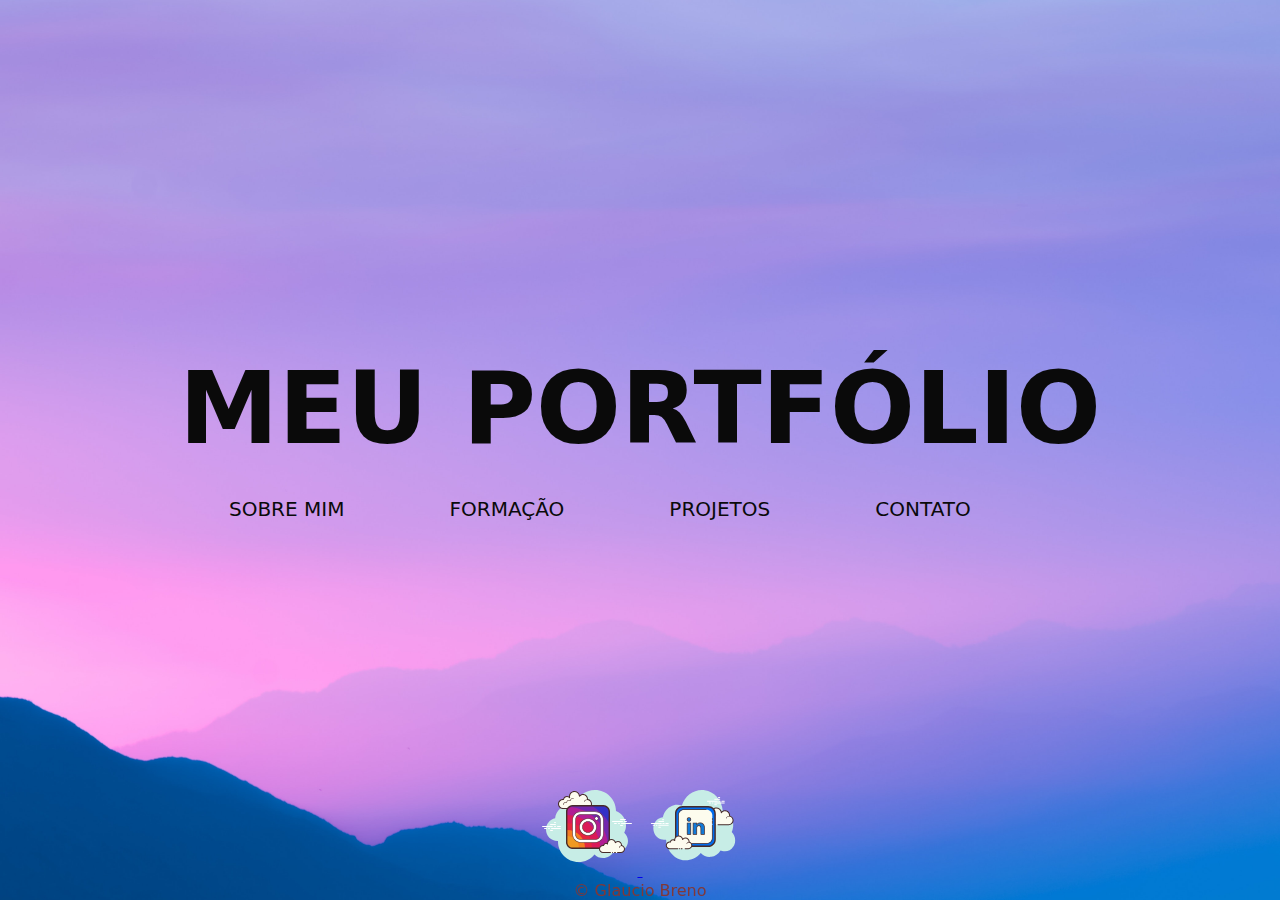
<file: index.html>
<!DOCTYPE html>
<html lang="pt-br">
<head>
    <meta charset="UTF-8">
    <meta name="viewport" content="width=device-width, initial-scale=1.0">
    <title>Glaucio Breno</title>
    <link rel="stylesheet" href="estilo.css">
</head>
<body>
<header>
    <h1 class="interface">MEU PORTFÓLIO</h1> 
        
    <nav>
        <ul>
            
            <li><a href="sobre.html">SOBRE MIM</a></li><!--Hiperlink para abrir"sobre mim" em outra pagina-->
            <li><a href="formacao.html">FORMAÇÃO</a></li>
            <li><a href="projetos.html">PROJETOS</a></li>
            <li><a href="contato.html">CONTATO</a></li>
           
        </ul>
    </nav>
     
    </header>

    <div class="redeSocial"> <!--IMAGENS PARA REDES SOCIAIS-->
        <a href="https://www.instagram.com/glauciobreno/">
            <img src="./imagens/insta_nuvem.svg">
        </a>

        <a href="https://www.linkedin.com/in/glauciobreno/">
            <img src="./imagens/icons8-linkedin.svg"> <!--Meu linkedin não ta atualizado pois não uso com frequência-->
        </a>
    </div>

    <footer>© Glaucio Breno</footer> <!--RODAPÉ-->

   
    
</body>
</html>
</file>
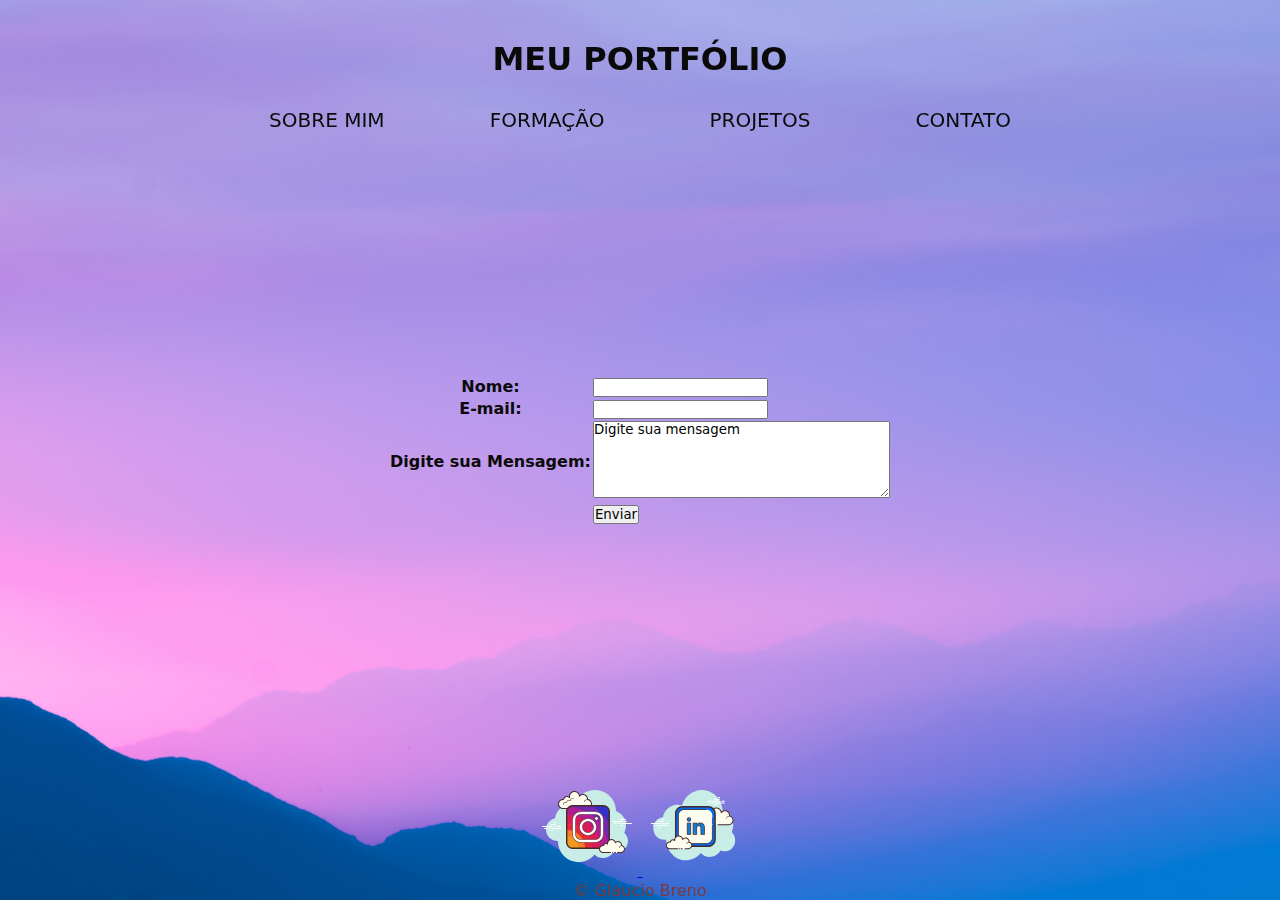
<file: contato.html>
<!DOCTYPE html>
<html lang="pt-br">
<head>
    <meta charset="UTF-8">
    <meta name="viewport" content="width=device-width, initial-scale=1.0">
    <title>Glaucio Breno</title>
    <link rel="stylesheet" href="estilo.css">
</head>
<body>
    <header class="topo-pagina">
        <h1><li><a href="index.html">MEU PORTFÓLIO</a></li></h1>  <!--CRIADO EM TODOS OS LINKS ESSA MESMA CLASS PARA PERSONALIZAR NO CSS-->
      
    <nav>
        <ul>
            
            <li><a href="sobre.html">SOBRE MIM</a></li><!--Hiperlink para abrir"sobre mim" em outra pagina-->
            <li><a href="formacao.html">FORMAÇÃO</a></li>
            <li><a href="projetos.html">PROJETOS</a></li>
            <li><a href="contato.html">CONTATO</a></li>
           
        </ul>
    </nav>
     
    </header>  

    <!--FORMULÁRIO -->
        
    <form action="" method="post">
        <table>
        
            <tr>
            <th><label for="nome">Nome:</label></th>
            <td><input type="text" name="nome" id="nome"></td>
            </tr>
        
            <tr>
            <th><label for="email">E-mail:</label></th>
            <td><input type="email" name="email" id="email"></td>
            </tr>
    
            <tr>
            <th><label for="msg">Digite sua Mensagem:</label></th>
            <td><textarea name="msg" rows="5" cols="40">Digite sua mensagem</textarea></td>
            </tr>
        
            <tr>
            <td></td>
            <td> <button>Enviar</button></td> 
            </tr>
        </table>
        </form> 
 
   

    <div class="redeSocial"> <!--IMAGENS PARA REDES SOCIAIS-->
        <a href="https://www.instagram.com/glauciobreno/">
            <img src="./imagens/insta_nuvem.svg">
        </a>

        <a href="https://www.linkedin.com/in/glauciobreno/">
            <img src="./imagens/icons8-linkedin.svg"> <!--Meu linkedin não ta atualizado pois não uso com frequência-->
        </a>
    </div>

    <footer>© Glaucio Breno</footer> <!--Rodapé-->
   
    
</body>
</html>
</file>
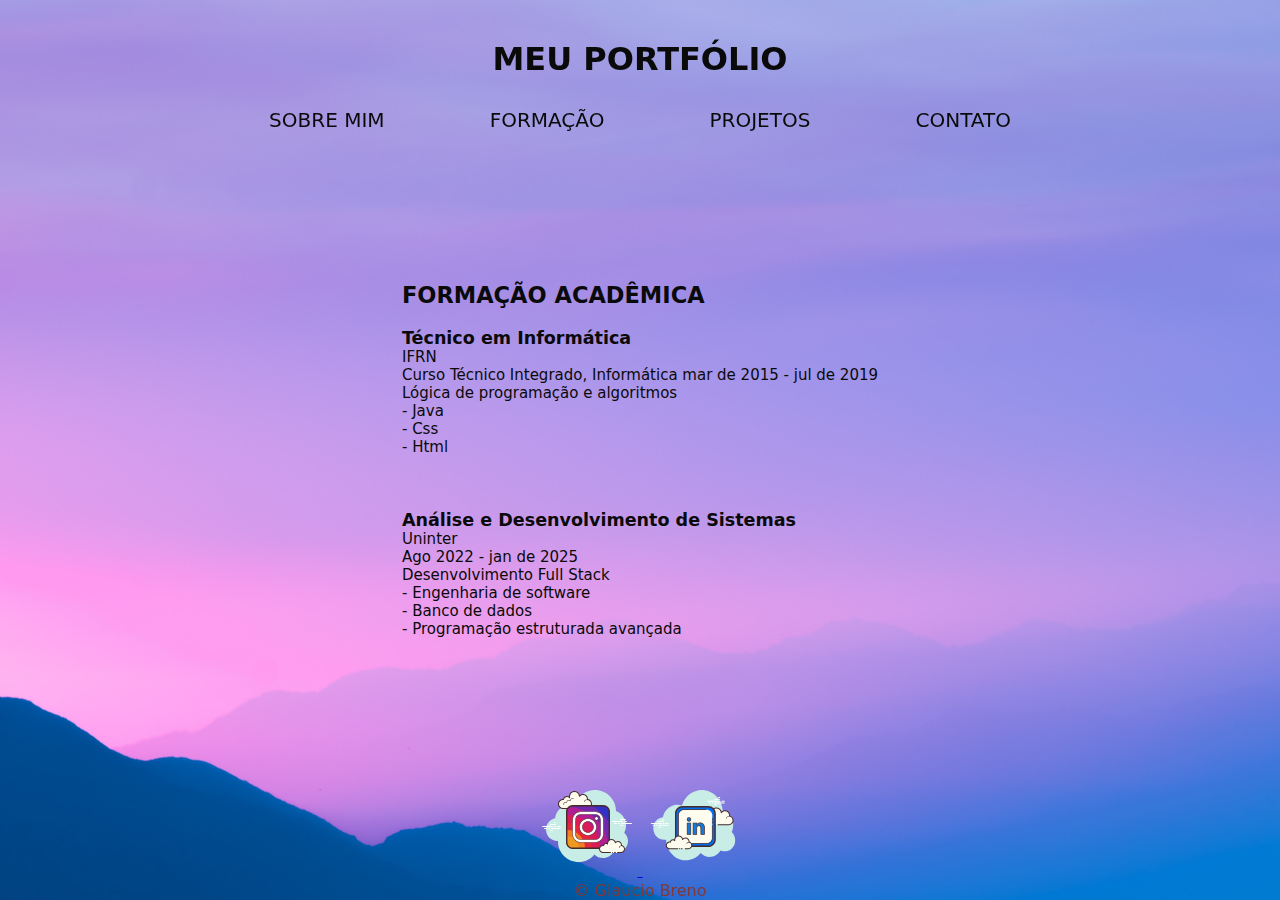
<file: formacao.html>
<!DOCTYPE html>
<html lang="pt-br">
<head>
    <meta charset="UTF-8">
    <meta name="viewport" content="width=device-width, initial-scale=1.0">
    <title>Glaucio Breno</title>
    <link rel="stylesheet" href="estilo.css">
</head>
<body>
    <header class="topo-pagina">
        <h1><li><a href="index.html">MEU PORTFÓLIO</a></li></h1>  <!--CRIADO EM TODOS OS LINKS ESSA MESMA CLASS PARA PERSONALIZAR NO CSS-->
      
    <nav>
        <ul>
            
            <li><a href="sobre.html">SOBRE MIM</a></li><!--Hiperlink para abrir"sobre mim" em outra pagina-->
            <li><a href="formação.html">FORMAÇÃO</a></li>
            <li><a href="projetos.html">PROJETOS</a></li>
            <li><a href="contato.html">CONTATO</a></li>
           
        </ul>
    </nav>
     
    </header>  

    <div class="formação">
        <h2>FORMAÇÃO ACADÊMICA</h2>

        <h3>Técnico em Informática</h3>
        <p> IFRN <br> </p>
        <p>
            Curso Técnico Integrado, Informática
           mar de 2015 - jul de 2019
           <br>
            Lógica de programação e algoritmos <br>
           - Java <br> 
           - Css <br>
           - Html </p>
           <br><br><br>

        <h3>Análise e Desenvolvimento de Sistemas</h3>
        <p> Uninter <br> </p>
        <p>
          Ago 2022 - jan de 2025
           <br>
            Desenvolvimento Full Stack <br>
           - Engenharia de software <br> 
           - Banco de dados <br>
           - Programação estruturada avançada </p>
          

    </div>
 
   

    <div class="redeSocial"> <!--IMAGENS PARA REDES SOCIAIS-->
        <a href="https://www.instagram.com/glauciobreno/">
            <img src="./imagens/insta_nuvem.svg">
        </a>

        <a href="https://www.linkedin.com/in/glauciobreno/">
            <img src="./imagens/icons8-linkedin.svg"> <!--Meu linkedin não ta atualizado pois não uso com frequência-->
        </a>
    </div>

    <footer>© Glaucio Breno</footer> <!--Rodapé-->
   
    
</body>
</html>
</file>
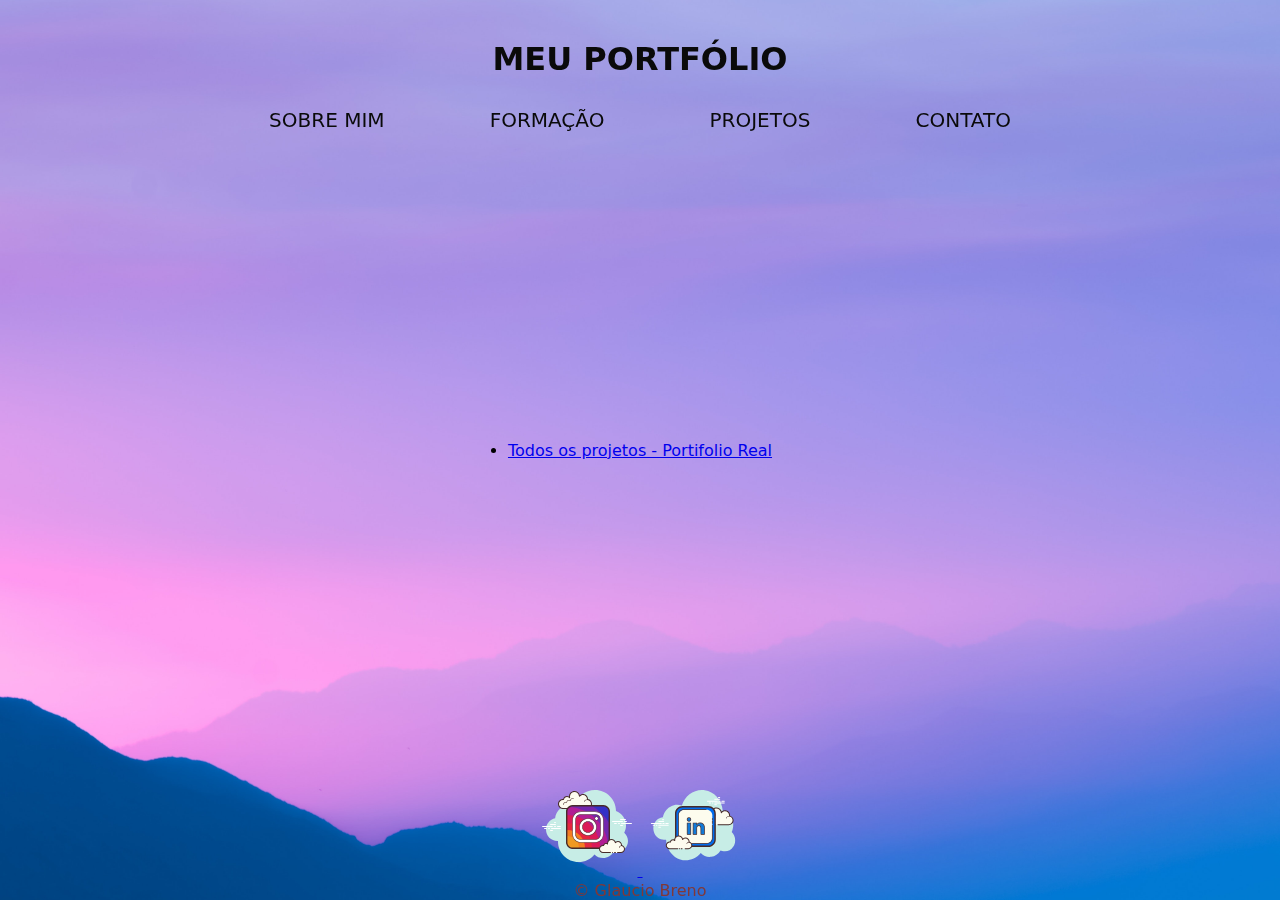
<file: projetos.html>
<!DOCTYPE html>
<html lang="pt-br">
<head>
    <meta charset="UTF-8">
    <meta name="viewport" content="width=device-width, initial-scale=1.0">
    <title>Glaucio Breno</title>
    <link rel="stylesheet" href="estilo.css">
</head>
<body>
    <header class="topo-pagina">
        <h1><li><a href="index.html">MEU PORTFÓLIO</a></li></h1>  <!--CRIADO EM TODOS OS LINKS ESSA MESMA CLASS PARA PERSONALIZAR NO CSS-->
      
    <nav>
        <ul>
            
            <li><a href="sobre.html">SOBRE MIM</a></li><!--Hiperlink para abrir"sobre mim" em outra pagina-->
            <li><a href="formacao.html">FORMAÇÃO</a></li>
            <li><a href="projetos.html">PROJETOS</a></li>
            <li><a href="contato.html">CONTATO</a></li>
           
        </ul>
    </nav>
     
    </header>  

    <div class="projetos">
        <li><a href="https://portifolio-pearl-omega.vercel.app/">Todos os projetos - Portifolio Real</a></li>

        
        

    </div>
 
   
    <div class="redeSocial"> <!--IMAGENS PARA REDES SOCIAIS-->
        <a href="https://www.instagram.com/glauciobreno/">
            <img src="./imagens/insta_nuvem.svg">
        </a>

        <a href="https://www.linkedin.com/in/glauciobreno/">
            <img src="./imagens/icons8-linkedin.svg"> <!--Meu linkedin não ta atualizado pois não uso com frequência-->
        </a>
    </div>

    <footer>© Glaucio Breno</footer> <!--RODAPÉ-->
   
    
</body>
</html>
</file>
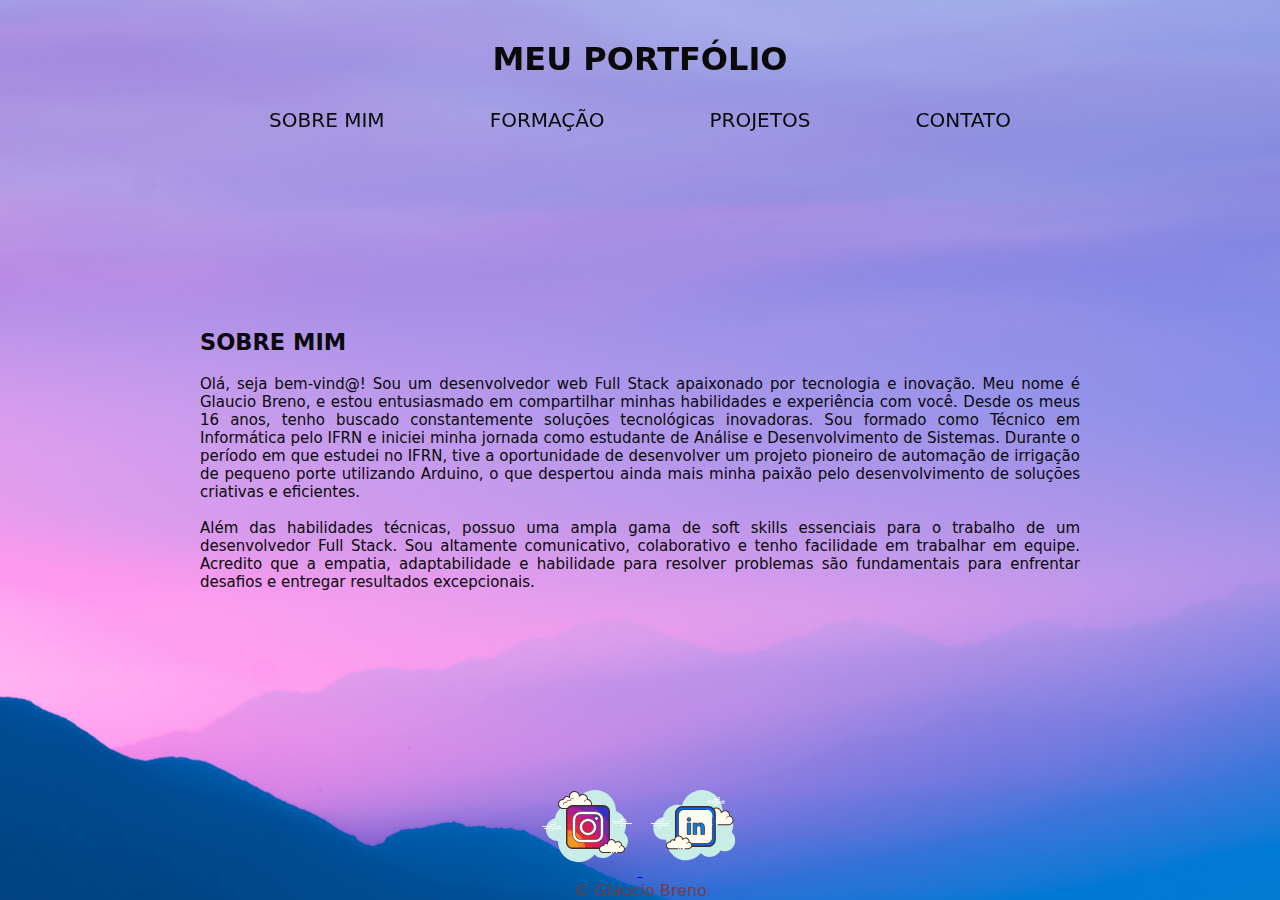
<file: sobre.html>
<!DOCTYPE html>
<html lang="pt-br">
<head>
    <meta charset="UTF-8">
    <meta name="viewport" content="width=device-width, initial-scale=1.0">
    <title>Glaucio Breno</title>
    <link rel="stylesheet" href="estilo.css">
</head>
<body>
    <header class="topo-pagina">
        <h1><li><a href="index.html">MEU PORTFÓLIO</a></li></h1>  <!--CRIADO EM TODOS OS LINKS ESSA MESMA CLASS PARA PERSONALIZAR NO CSS-->
      
    <nav>
        <ul>
            
            <li><a href="sobre.html">SOBRE MIM</a></li><!--Hiperlink para abrir"sobre mim" em outra pagina-->
            <li><a href="formacao.html">FORMAÇÃO</a></li>
            <li><a href="projetos.html">PROJETOS</a></li>
            <li><a href="contato.html">CONTATO</a></li>
           
        </ul>
    </nav>
     
    </header>  

    <div class="sobre-mim">
        <h2>SOBRE MIM</h2>

        <p> Olá, seja bem-vind@! Sou um desenvolvedor web Full Stack apaixonado por tecnologia e inovação. Meu nome é Glaucio Breno,
             e estou entusiasmado em compartilhar minhas habilidades e experiência com você. Desde os meus 16 anos, tenho buscado constantemente
              soluções tecnológicas inovadoras. Sou formado como Técnico em Informática pelo IFRN e iniciei minha jornada como estudante de Análise
               e Desenvolvimento de Sistemas. Durante o período em que estudei no IFRN, tive a oportunidade de desenvolver um projeto pioneiro de automação
                de irrigação de pequeno porte utilizando Arduino, o que despertou ainda mais minha paixão pelo desenvolvimento de soluções criativas e eficientes.</p>
            <br> 
               
        <p> Além das habilidades técnicas, possuo uma ampla gama de soft skills essenciais para o trabalho de um desenvolvedor Full Stack. Sou altamente comunicativo,
             colaborativo e tenho facilidade em trabalhar em equipe. Acredito que a empatia, adaptabilidade e habilidade para resolver problemas são fundamentais para 
             enfrentar desafios e entregar resultados excepcionais.</p>
    </div>
 
   

    <div class="redeSocial"> <!--IMAGENS PARA REDES SOCIAIS-->
        <a href="https://www.instagram.com/glauciobreno/">
            <img src="./imagens/insta_nuvem.svg">
        </a>

        <a href="https://www.linkedin.com/in/glauciobreno/">
            <img src="./imagens/icons8-linkedin.svg"> <!--Meu linkedin não ta atualizado pois não uso com frequência-->
        </a>
    </div>

    <footer>© Glaucio Breno</footer> <!--RODAPÉ-->
   
    
</body>
</html>
</file>
<file: estilo.css>
*{
    margin: 0;
    padding: 0;
    box-sizing: border-box;
    font-family: system-ui, -apple-system, BlinkMacSystemFont, 'Segoe UI', Roboto, Oxygen, Ubuntu, Cantarell, 'Open Sans', 'Helvetica Neue', sans-serif ;
    
}

body{ 
    height: 100vh;  /*espaço todo da tela*/
    background-image: url(./imagens/pexels-veeterzy-114979.jpg); /*imagem de fundo do site */
    background-size: cover; /*Imagem cobre todo o elemento*/
    background-position: center center; /*Centraliza a imagem na tela*/
    background-repeat: no-repeat; /*Imagem não se repete*/
    
    /*TEXTO NO CENTRO DA PAGINA */
    display: flex;
    flex-direction: column;
    align-items: center;
    justify-content: center;
    margin: 0;
    
    
}

/*CABEÇALHO */
header{
    padding: 40px 4%;
}


header > .interface{ /*Todos os elementos com a classe inteface serão filhos do elemento <header> */
    display: flex;
    align-items: center;
    justify-content: space-between;
    color:rgb(10, 10, 10);
    font-size: 100px;  
}

/*ESTILIZANDO OS LINKS */
header a{
    color:rgb(10, 10, 10);
    list-style-type: none;  
    text-decoration: none;
    display: inline-block;
    
    border-radius: 10px;
    transition: .2s;
}

header a:hover{   /*Ao passar o mouse por cima mudará de cor e dará zoom com o transform: scale*/
    color:rgb(10, 10, 10);
    transform: scale(1.2);    
}

header nav ul li{ 
    display: inline-block; /*Coloca os links em linha*/
    padding: 30px 50px; /*preenchimento 30px= preenchimento superio e inferior, 50px= preenchimento direito ou esquerdo*/
    font-size: 20px;  
}

/*LINKS PARA REDES SOCIAIS*/
.redeSocial {
    position: fixed; /*FICA FIXO NA PARTE INFERIOR*/
    bottom: 0;
    padding: 20px;
}

/*RODAPÉ*/
footer{
    position: fixed;
    bottom: 0;
    color: rgb(129, 56, 56);
}


/*AO ABRIR OUTRA PAGINA*/
.topo-pagina {
    /*POSIÇÃO*/
    position: fixed;
    top:0;
    text-align: center;
    list-style-type: none;  
    text-decoration: none;
    
}

/*PAGINA - SOBRE MIM*/
.sobre-mim {
    color:rgb(10, 10, 10);
    font-size: 15px;
    text-align: justify;
    padding: 150px 200px;
     
    
}

h2{
    padding: 20px 0px ;
}

/*PAGINA - FORMAÇÃO*/
.formação{
    color:rgb(10, 10, 10);
    font-size: 15px;
    text-align: justify;
    padding: 150px 200px;
    
}

/*PAGINA - CONTATO*/
form{
    color:rgb(10, 10, 10);
    align-items: center;
    
}
</file>
